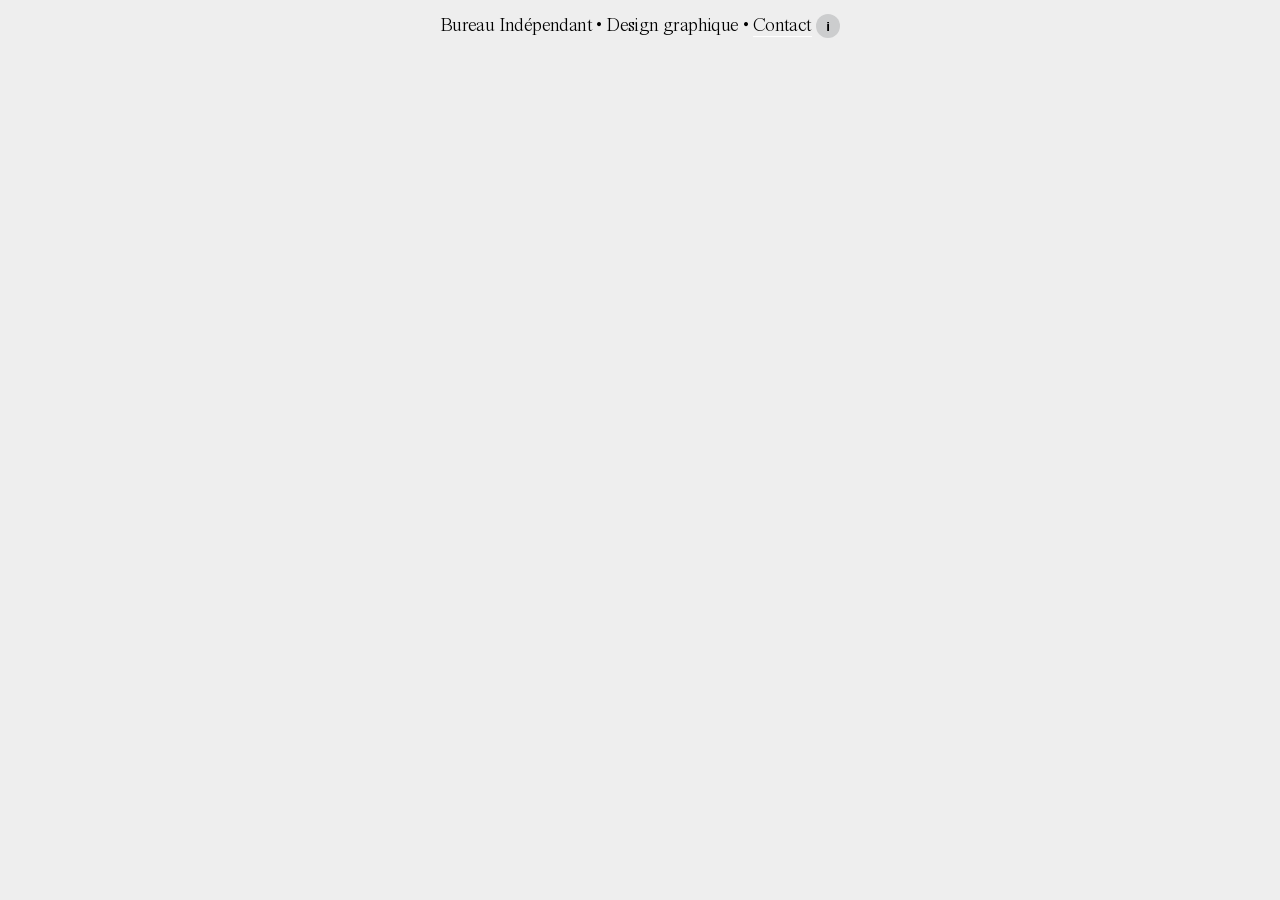
<file: index.html>
<!DOCTYPE html>
<html>
<head>
<meta charset="utf-8">
<meta name="viewport" content="width=device-width, initial-scale=1.0, maximum-scale=1.0, user-scalable=no" />
<meta http-equiv="X-UA-Compatible" content="IE=edge">
<title>Bureau Indépendant - Graphic Design</title>
<meta name="description" content="Graphic designer - Toulouse, France - hello@bureau-independant.fr" />
<meta name="theme-color" content="#837F7F" />
<meta name="og:title" content="Bureau Indépendant" />
<meta name="og:description" content="" />
<meta name="og:type" content="website" />
<meta name="og:site_name" content="Bureau Indépendant" />
<link rel="icon" type="images/x-icon" href="assets/favicon.ico" />
<link rel="stylesheet" href="./assets/style.css" media="all">
<script async src="./assets/polyfill.min.js"></script>

  <link rel="apple-touch-icon" sizes="180x180" href="favicon/apple-touch-icon.png">
<link rel="icon" type="image/png" sizes="32x32" href="favicon/favicon-32x32.png">
<link rel="icon" type="image/png" sizes="16x16" href="favicon/favicon-16x16.png">
<link rel="manifest" href="favicon/site.webmanifest">
<link rel="mask-icon" href="favicon/safari-pinned-tab.svg" color="#3b3b3b">
<meta name="msapplication-TileColor" content="#da532c">
<meta name="theme-color" content="#ffffff">

</head>
<body>

<div id="header">
  <h1>Bureau Indépendant</h1> &bullet;
  <span>Design&nbsp;graphique</span> &bullet;
  <span id="phone"></span> 
  <span id="email"></span> 
  <button id="info">i</button>
  <div id="about">
    <div>
      <p>Nous sommes Benoît Guimier et Guillaume Berneau, un duo de designers graphiques diplômés de l’école des Beaux-Arts de Toulouse et installés depuis janvier 2022 sous le nom <i>Bureau Indépendant</i>.</p>
      <p>Nous travaillons dans le champ de l’identité visuelle, de l’édition, du web design et de la peinture murale.</p>
    <div class="grey"> 
        Porfolio complet et détaillé sur demande.
      </div>
    </div>
  </div>
</div>


<button id="prev" class="slider__button"></button>
<button id="next" class="slider__button"></button>

<div id="slider">
<div style="background-image: url(https://www.bureau-independant.fr/images/25.2.jpg);"></div>
<div style="background-image: url(https://www.bureau-independant.fr/images/25.jpg);"></div>
<div style="background-image: url(https://www.bureau-independant.fr/images/25.1.jpg);"></div>
     <div style="background-image: url(https://www.bureau-independant.fr/images/27.jpg);"></div>
     <div style="background-image: url(https://www.bureau-independant.fr/images/27-2.jpg);"></div>
     <div style="background-image: url(https://www.bureau-independant.fr/images/28.jpg);"></div>
     <div style="background-image: url(https://www.bureau-independant.fr/images/28-2.jpg);"></div>
<div style="background-image: url(https://www.bureau-independant.fr/images/26.jpg);"></div>
<div style="background-image: url(https://www.bureau-independant.fr/images/26-2.jpg);"></div>
  <div style="background-image: url(https://www.bureau-independant.fr/images/26-3.jpg);"></div>
<div style="background-image: url(https://www.bureau-independant.fr/images/24_2.jpg);"></div>
<div style="background-image: url(https://www.bureau-independant.fr/images/24_3.jpg);"></div>
<div style="background-image: url(https://www.bureau-independant.fr/images/24_10.jpg);"></div>
<div style="background-image: url(https://www.bureau-independant.fr/images/24_11.jpg);"></div>
<div style="background-image: url(https://www.bureau-independant.fr/images/24_9.jpg);"></div>
<div style="background-image: url(https://www.bureau-independant.fr/images/004.jpg);"></div>
<div style="background-image: url(https://www.bureau-independant.fr/images/10.jpg);"></div>
<div style="background-image: url(https://www.bureau-independant.fr/images/13.jpg);"></div>
<div style="background-image: url(https://www.bureau-independant.fr/images/12.jpg);"></div>
<div style="background-image: url(https://www.bureau-independant.fr/images/007.jpg);"></div>
<div style="background-image: url(https://www.bureau-independant.fr/images/006.jpg);"></div>
<div style="background-image: url(https://www.bureau-independant.fr/images/24_1.jpg);"></div>
<div style="background-image: url(https://www.bureau-independant.fr/images/24_4.jpg);"></div>
<div style="background-image: url(https://www.bureau-independant.fr/images/24_5.jpg);"></div>
<div style="background-image: url(https://www.bureau-independant.fr/images/24_6.jpg);"></div>
<div style="background-image: url(https://www.bureau-independant.fr/images/24_8.jpg);"></div>
<div style="background-image: url(https://www.bureau-independant.fr/images/24_7.jpg);"></div>
<div style="background-image: url(https://www.bureau-independant.fr/images/11.jpg);"></div>

</div>
  


<script src="./assets/siema.min.js"></script>
<script src="./assets/script.js"></script>

</body>
</html>
</file>
<file: assets/style.css>
@font-face {
  font-family: 'times';
  src: url("/font/TimesNow-Light.ttf");
}


::-webkit-scrollbar {
	width: 0;
	height: 0;
	background-color: transparent;
}
::-webkit-scrollbar-button:end:increment,
::-webkit-scrollbar-button:start:decrement {
	display: none;
}
::-webkit-scrollbar-track-piece {
	background: 0 0;
}
::-webkit-scrollbar-thumb {
	background: 0 0;
}
::-webkit-scrollbar-thumb:hover {
	background: 0 0;
}
::-webkit-selection {
	color: #fff;
	background-color: #837f7f;
}
::-moz-selection {
	color: #fff;
	background-color: #837f7f;
}
::-o-selection {
	color: #fff;
	background-color: #837f7f;
}
::-ms-selection {
	color: #fff;
	background-color: #837f7f;
}
::selection {
	color: #fff;
	background-color: #837f7f;
}

*,
*:before,
*:after {
	outline: 0;
	margin: 0;
	padding: 0;
	box-sizing: border-box;
}

body {
	-webkit-text-size-adjust: 100%;
	-ms-text-size-adjust: 100%;
	-webkit-tap-highlight-color: transparent;
	-webkit-font-smoothing: antialiased;
	-moz-osx-font-smoothing: grayscale;
	scrollbar-width: none;
	-ms-overflow-style: none;
	background-color: #eeeeee;
	color: #black;
	font-family: 'times',  serif;
	font-weight: 400;
	font-size: 20px;
	letter-spacing: -0.60px;
	line-height: 1.10;
	text-decoration: none;
	margin: 0;
	padding: 0;
}

h1,
h2,
h3,
h4,
h5,
h6 {
	font-size: inherit;
	font-weight: inherit;
	letter-spacing: inherit;
	line-height: inherit;
}

a {
	color: inherit;
	text-decoration: none;
	border-bottom: solid 1px #fff;
	-webkit-transition: border-color 300ms ease-out;
	-moz-transition: border-color 300ms ease-out;
	-o-transition: border-color 300ms ease-out;
	transition: border-color 300ms ease-out;
}

a:hover,
a:focus {
	border-bottom-color: transparent;
}

#header {
	position: fixed;
	width: 100%;
	z-index: 999;
	text-align: center;
	padding: 14px 0;
}

#header > * {
	display: inline;
}

#header button#info {
	background-color: #cccdce;
	color: #000;
	border: none;
	font-weight: 600;
	width: 24px;
	height: 24px;
	display: inline-block;
	justify-content: center;
	align-items: center;
	border-radius: 12px;
	cursor: pointer;
}

#header > #about {
	z-index: 9999;
	display: none;
	text-align: left;
}

#header > #about.active {
	display: flex;
	justify-content: center;
	align-items: flex-start;
}

#header > #about > div {
	width: 560px;
	margin: 12px 20px;
	background-color: #cccdce;
	color: #black;
	padding: 18px 20px 12px 20px;
	border-radius: 25px;
}

#header > #about > div p:not(:first-child) {
	margin: 10px 0;
}

#slider {
	position: fixed;
	top: 10px;
	bottom: 0;
	left: 0;
	right: 0;
	width: 100%;
	height: 100%;
	padding: 60px 0;
}

#slider div {
	background-position: center !important;
	background-repeat: no-repeat !important;
	background-size: contain !important;
	position: relative !important;
	display: block !important;
	height: 100% !important;
	cursor: e-resize !important;
}

.slider__button {
	position: fixed;
	display: block;
	border: none;
	outline: none;
	z-index: 99;
}

.slider__button#prev {
	background-color: transparent;
	width: 50%;
	height: 100%;
	top: 0;
	bottom: 0;
	left: 0;
	cursor: w-resize;
}

.slider__button#next {
	background-color: transparent;
	width: 50%;
	height: 100%;
	top: 0;
	bottom: 0;
	right: 0;
	cursor: e-resize;
}
.grey 
{ 
color : #9b9b9b; 
}
</file>
